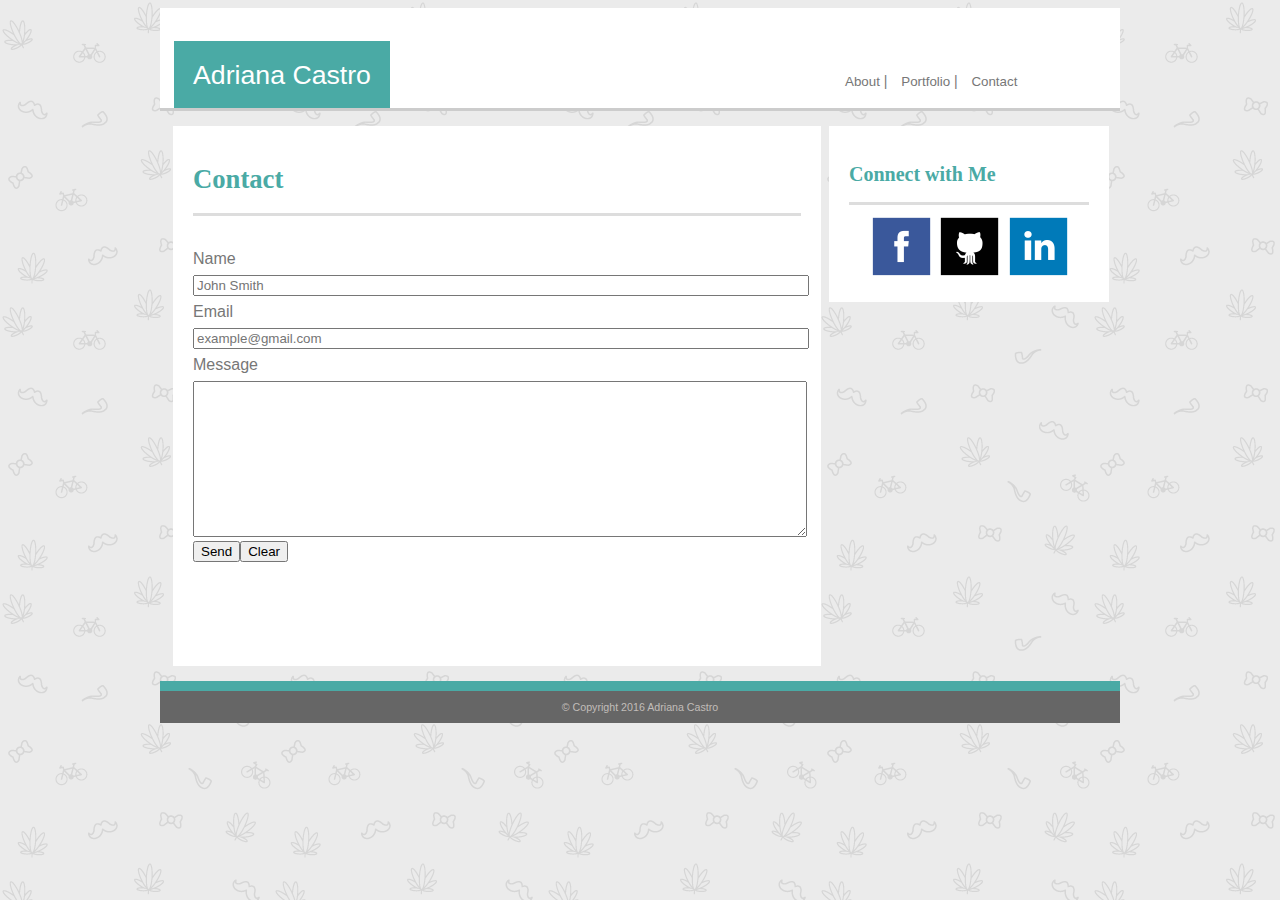
<file: contact.html>
<!DOCTYPE html>
<html>
<head>
	<title>Contact Me</title>
	<link rel="stylesheet" type="text/css" href="assets/css/style.css">

</head>
	<body>
		
		<div class="wrapper">

			
			<!-- Header & Navigation -->	
			<nav>
				<header>Adriana Castro</header> <!-- end Header --> 
				<div class="navLinks">
					<a class="navHyperLinks" href="index.html">About</a> | <a class="navHyperLinks" href="portfolio.html">Portfolio </a> | <a class="navHyperLinks" href="contact.html">Contact</a>
				</div> <!-- end navLinks div -->
			</nav>

			
			<!-- Main Section & SideBar -->

			<div id="contentFrame">
				<div class="mainSection">
					<h1>Contact</h1>
					<hr> <Br>
					
					<!-- start contact forom -->
					<form action="mailto:castrocadriana@gmail.com" method="post">
						<p class="formLinks">Name</p>
						<input type="text" name="name" class="contactMe" placeholder="John Smith">
						<p class="formLinks">Email</p>
						<input type="text" name="email" class="contactMe" placeholder="example@gmail.com">
						<p class="formLinks">Message</p>
						<textarea name="message" row="20" cols="15" class="message"></textarea><br>
						<input type="submit" value="Send"><input type="reset" value="Clear">	
					</form>
					<!-- end contact form -->


				</div> <!-- end mainSection -->
				<div class="sideBar">
					<h2>Connect with Me</h2>
					<hr/>
					<div class="socialMedia">
						<a class="socialMediaLink" href="#" target="_blank"><img src="assets/images/facebook.png"></a>
						<a class="socialMediaLink" href="#" target="_blank"><img src="assets/images/gitHub.png"></a>
						<a class="socialMediaLink" href="#" target="_blank"><img src="assets/images/linkedIn.png"></a>
					</div>
				</div> <!-- end sideBar -->
			</div> <!-- end contentFrame -->
			<footer> &copy; Copyright 2016 Adriana Castro</footer>


		</div> <!-- end wrapper -->

	</body>
</html>
</file>
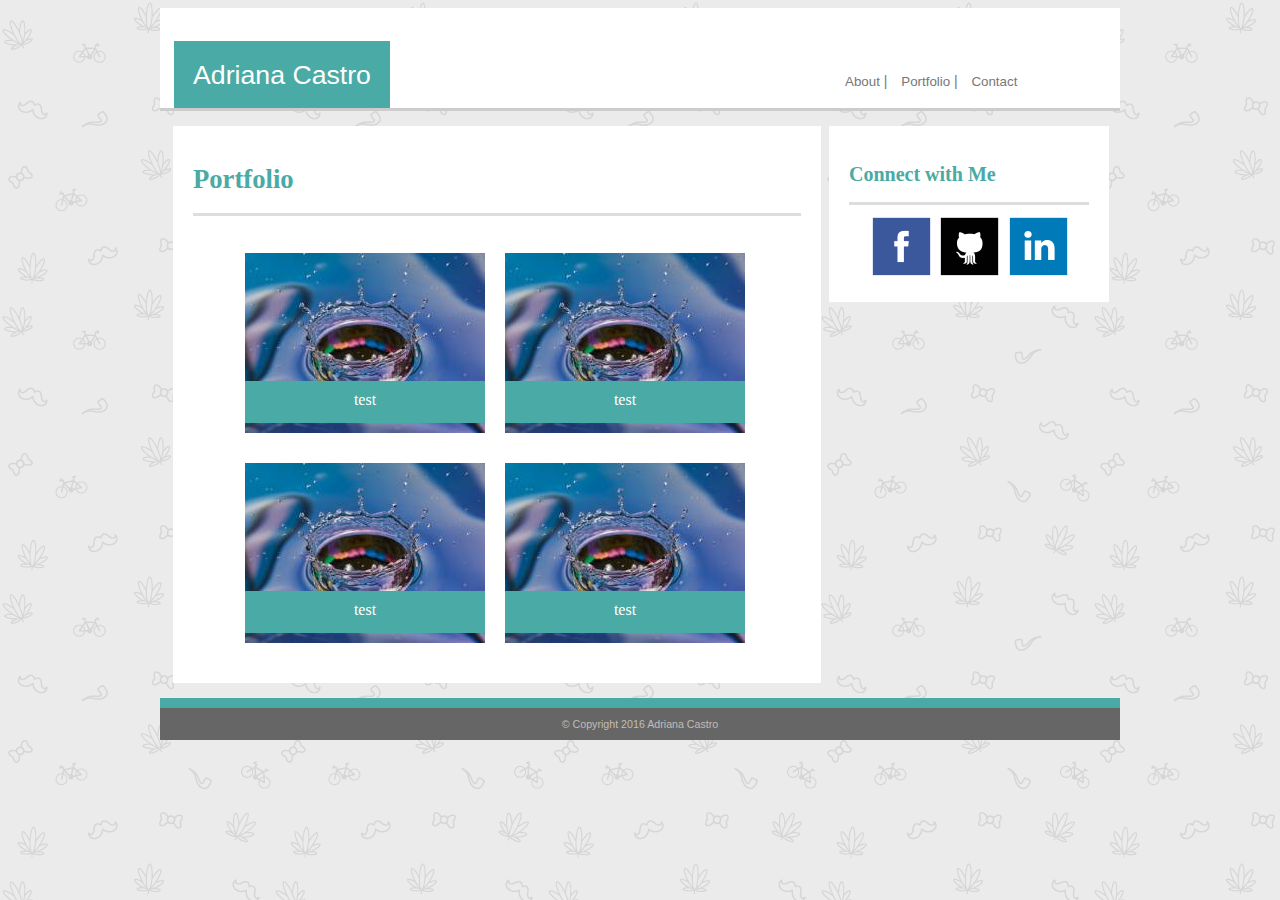
<file: portfolio.html>
<!DOCTYPE html>
<html>
<head>
	<title>Portfolio</title>
	<link rel="stylesheet" type="text/css" href="assets/css/style.css">

</head>
	<body>
		
		<div class="wrapper">

			
			<!-- Header & Navigation -->	
			<nav>
				<header>Adriana Castro</header> <!-- end Header --> 
				<div class="navLinks">
					<a class="navHyperLinks" href="index.html">About</a> | <a class="navHyperLinks" href="portfolio.html">Portfolio </a> | <a class="navHyperLinks" href="contact.html">Contact</a>
				</div> <!-- end navLinks div -->
			</nav>

			
			<!-- Main Section & SideBar -->

			<div id="contentFrame">
				<div class="mainSection">
					<h1>Portfolio</h1>
					<hr> <Br>
					<div class="portfolioImagesContainer">
						
						<!-- Picture One -->
						<div class="imageBanner">
							<img src="assets/images/placeHolder1.jpg">
							<p>test</p>
						</div>
						<!-- end Picture One -->

						<!-- Picture Two -->
						<div class="imageBanner">
							<img src="assets/images/placeHolder1.jpg">
							<p>test</p>
						</div>
						
						<!-- Picture Three -->
						<div class="imageBanner">
							<img src="assets/images/placeHolder1.jpg">
							<p>test</p>
						</div>
						
						<!-- Picture Four -->
						<div class="imageBanner">
							<img src="assets/images/placeHolder1.jpg">
							<p>test</p>
						</div>
					</div>

				</div> <!-- end mainSection -->
				<div class="sideBar">
					<h2>Connect with Me</h2>
					<hr/>
					<div class="socialMedia">
						<a class="socialMediaLink" href="#" target="_blank"><img src="assets/images/facebook.png"></a>
						<a class="socialMediaLink" href="#" target="_blank"><img src="assets/images/gitHub.png"></a>
						<a class="socialMediaLink" href="#" target="_blank"><img src="assets/images/linkedIn.png"></a>
					</div>
				</div> <!-- end sideBar -->
			</div> <!-- end contentFrame -->
			<footer> &copy; Copyright 2016 Adriana Castro</footer>


		</div> <!-- end wrapper -->

	</body>
</html>
</file>
<file: assets/css/style.css>
.wrapper {

	width: 960px;
	margin: 0 auto;


}

body{

	color: #777777;
	font-family: 'Arial', 'Helvetica Neue', Helvetica, sans-serif;
	background-image: url("../images/sativa.png");
	background-repeat: repeat;
}


nav{

	background-color: white;
	min-height: 100px;
}

header{

	color:#FFF;
	background-color: #4aaaa5;
	width: 178px;
    height: 29px;
    padding: 19px;
    text-align: center;
    font-size: 20pt;
    margin-top: 33px;
    float: left;
    margin-left: 14px;
}

.navLinks{

    float: left;
    text-align: center;
    margin-top: 43px;
    padding-top: 22px;
    font-size: 14px;
    margin-left: 445px;

}

#contentFrame {

    clear: both;
    height: 100%;
    border-top: 3.5px;
    border-top-style: solid;
    border-top-color: #cccccc;
    border-bottom-color: #4aaaa5;
    border-bottom-style: solid;
    border-bottom-width: 10px;
    min-height: 540px;
    overflow: auto;
}

.mainSection{

	width: 608px;
	padding: 20px;
	background-color: #FFF;
	float: left;
	margin-left: 13px;
	margin-top: 15px;
	min-height: 500px;
    margin-bottom: 15px;

}

.sideBar{

	width:240px;
	padding: 20px;
	background-color: #FFF;
	float: left;
	margin-left: 8px;
    margin-top: 15px;
    margin-bottom: 15px;

}

footer{

    background-color: #666666;
    text-align: center;
    color: #c1bdb9;
    padding: 10px;
    font-size: 8pt;
}

h1{

	font-family: 'Georgia', Times, Times New Roman, serif;
	color: #4aaaa5;
	font-size: 20pt;
}

h2{

	font-family: 'Georgia', Times, Times New Roman, serif;
	color: #4aaaa5;
	font-size: 15pt;
}

hr{

	display: block;
	height: 1px;
	padding: 0;
	border:0;
	border-top: 3px solid #DDDDDD;
}

.socialMedia{

	margin-left: 21px;
}

.socialMedia img {

	border-radius: 0%;
	transition: all .25s;
}

.socialMedia img:hover{

	border-radius: 50%;
}

a.socialMediaLink{

	text-decoration: none;
}

a.navHyperLinks{

	text-decoration: none;
    padding-left: 10px;
    font-size: 10pt;
    color: #777;
}

a.navHyperLinks:hover{

	text-decoration: underline;
}

.mainSection img{

	float: left;
	padding-right: 10px;
	padding-bottom: 10px;
}

p.formLinks{

	line-height: 0px;

}

input.contactMe{

	width: 100%;
}

textarea.message{

	width: 100%;
	height: 150px;

}

.portfolioImagesContainer {

	margin: 0 auto;
	min-height: 200px;    
	padding-left: 42px;

}

.imageBanner {
    position: relative;
    width: 240px;
    float: left;
    padding: 10px;
}


.imageBanner p {

    position: absolute;
    left: 10px;
    padding: 10px;
    height: 22px;
    width: 220px;
    color: #FFF;
    margin-top: 128px;
    background-color: #4aaaa5;
    font-family: 'Georgia', Times, Times New Roman, serif;
    text-align: center;

}
</file>
